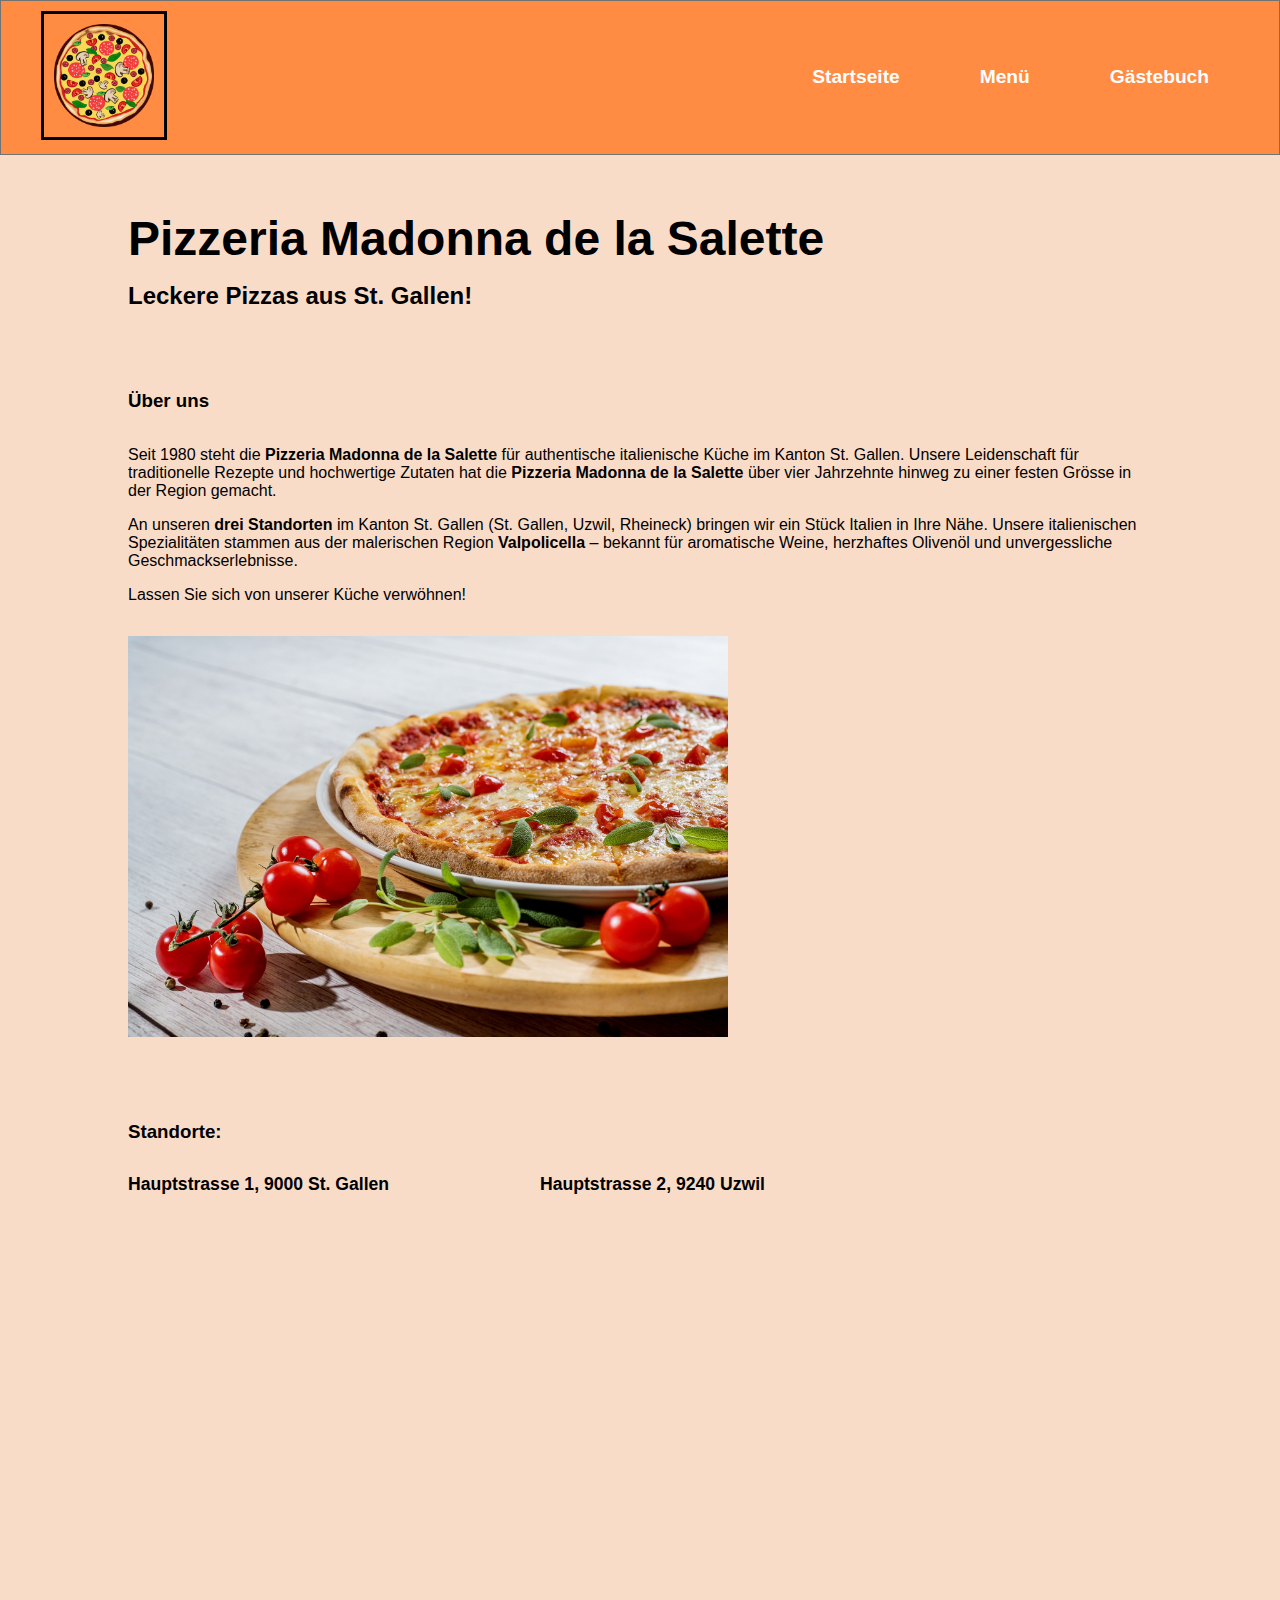
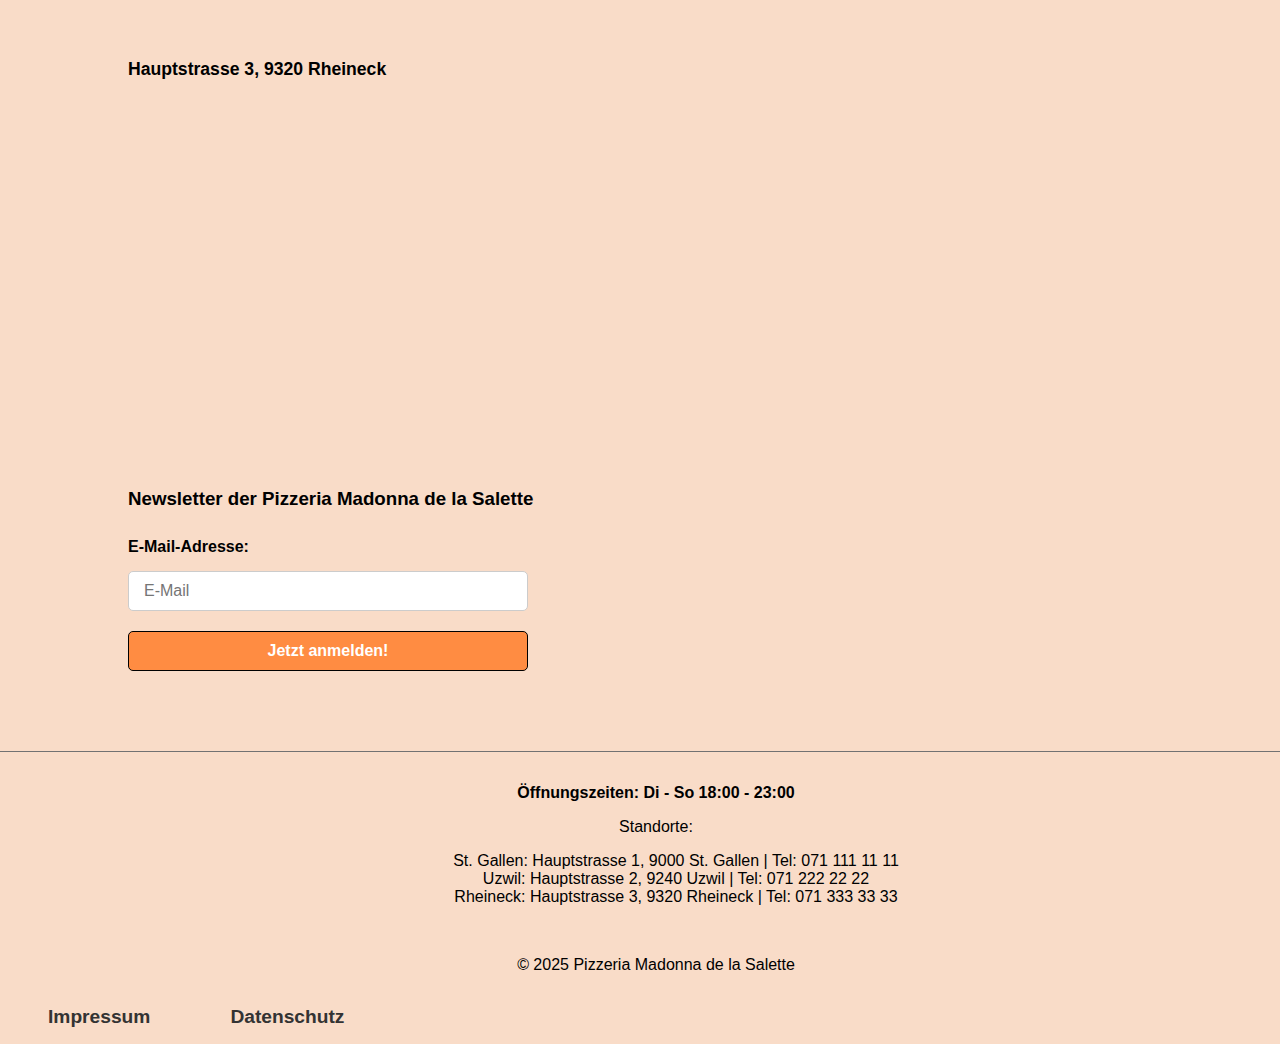
<file: index.html>
<!DOCTYPE html>
<html>

<head>
    <meta charset="UTF-8">
    <title>Pizzeria Madonna de la Salette</title>
    <link rel="stylesheet" href="style.css">
<meta name="viewport" content="width=device-width, initial-scale=1.0">
<link href="https://fonts.googleapis.com/css2?family=Great+Vibes&display=swap" rel="stylesheet">
</head>

<body>
    <header>
        <a href="index.html" style="color: black;"><img src="pizza-logo.png" alt="Logo Pizzeria Madonna de la Salette" style="width: 100px" ></a>
        <nav>
            <ul>
                <li><a href="index.html" style="color: white;">Startseite</a></li>
                <li><a href="menu.html" style="color: white;">Menü</a></li>
                <li><a href="gaestebuch.html" style="color: white;">Gästebuch</a></li>
            </ul>
        </nav>
    </header>

    <main>
        <section>
            <h1>Pizzeria Madonna de la Salette</h1>
            <h2>Leckere Pizzas aus St. Gallen!</h2>
        </section>
        <section class="about">
            <h3 id="h3-about-title">Über uns</h3>
            <br>
            <p class="about-text">Seit 1980 steht die <strong>Pizzeria Madonna de la Salette</strong> für authentische
                italienische
                Küche im Kanton St. Gallen. Unsere Leidenschaft für traditionelle Rezepte und
                hochwertige Zutaten hat die <strong>Pizzeria Madonna de la Salette</strong> über vier Jahrzehnte hinweg
                zu einer festen Grösse in der Region gemacht.</p>

            <p class="about-text">An unseren <strong>drei Standorten</strong> im Kanton St. Gallen (St. Gallen, Uzwil,
                Rheineck)
                bringen wir ein Stück Italien in Ihre Nähe. Unsere italienischen Spezialitäten stammen aus der malerischen Region
                <strong>Valpolicella</strong> – bekannt für aromatische Weine, herzhaftes Olivenöl und unvergessliche
                Geschmackserlebnisse.
            </p>

            <p class="about-text">Lassen Sie sich von unserer Küche verwöhnen!</p>
            <img src="pizza-3010062_1920.jpg" id="pizza-bild" alt="Logo Pizzeria Madonna de la Salette">

        </section>
        <section id="h3-standorte">
            <h3 id="h3-locations-title" style="margin-bottom: -3rem;">Standorte:</h3>
        </section>

        <section class="locations">
            <div class="location">
                <h4>Hauptstrasse 1, 9000 St. Gallen</h5>
                    <iframe
                        src="https://www.google.com/maps/embed?pb=!1m18!1m12!1m3!1d38522.3058376064!2d9.322096333840916!3d47.424164760724864!2m3!1f0!2f0!3f0!3m2!1i1024!2i768!4f13.1!3m3!1m2!1s0x479b1e297633d855%3A0x9a2250081ffe6114!2sSt%20Gallen!5e1!3m2!1sen!2sch!4v1752484980339!5m2!1sen!2sch"
                        width="100%" height="300" style="border:0;" allowfullscreen="" loading="lazy"
                        referrerpolicy="no-referrer-when-downgrade"></iframe>
            </div>
            <div class="location">
                <h4>Hauptstrasse 2, 9240 Uzwil</h5>
                    <iframe
                        src="https://www.google.com/maps/embed?pb=!1m18!1m12!1m3!1d38507.57140743066!2d9.070027484159581!3d47.444296438956336!2m3!1f0!2f0!3f0!3m2!1i1024!2i768!4f13.1!3m3!1m2!1s0x479ae88aa4f1baf9%3A0xbaca3bdf74beb107!2sUzwil!5e1!3m2!1sen!2sch!4v1752485141535!5m2!1sen!2sch"
                        width="100%" height="300" style="border:0;" allowfullscreen="" loading="lazy"
                        referrerpolicy="no-referrer-when-downgrade"></iframe>
            </div>
            <div class="location">
                <h4>Hauptstrasse 3, 9320 Rheineck</h5>
                    <iframe
                        src="https://www.google.com/maps/embed?pb=!1m18!1m12!1m3!1d19243.33407660475!2d9.563359743087398!3d47.47284545615012!2m3!1f0!2f0!3f0!3m2!1i1024!2i768!4f13.1!3m3!1m2!1s0x479b10f1fc8e927b%3A0x6ae0f3631b26f71b!2sRheineck!5e1!3m2!1sen!2sch!4v1752485193903!5m2!1sen!2sch"
                        width="100%" height="300" style="border:0;" allowfullscreen="" loading="lazy"
                        referrerpolicy="no-referrer-when-downgrade"></iframe>
            </div>
        </section>
        <section>
            <h3 id="h3-newsletter-title">Newsletter der Pizzeria Madonna de la Salette</h3>
            <br>
            <form id="mail-feld">
                <label for="email" style="text-align: left;">E-Mail-Adresse:</label>
                <input type="email" id="email" name="email" required placeholder="E-Mail">
                <button type="submit" class="submit-button">Jetzt anmelden!</button>
                <p id="error-msg" style="color: red; display: none;"></p>
            </form>
        </section>

    </main>

    <footer>
        <div id="footer-div2">
            <p id="opening-hours"><strong>Öffnungszeiten: Di - So 18:00 - 23:00</strong></p>
            <p id="standorte">Standorte:</p>
            <ul>
                <li>St. Gallen: Hauptstrasse 1, 9000 St. Gallen | Tel:&nbsp;071&nbsp;111&nbsp;11&nbsp;11</li>
                <li>Uzwil: Hauptstrasse 2, 9240 Uzwil | Tel:&nbsp;071&nbsp;222&nbsp;22&nbsp;22</li>
                <li>Rheineck: Hauptstrasse 3, 9320 Rheineck | Tel:&nbsp;071&nbsp;333&nbsp;33&nbsp;33</li>
            </ul>
            <br>
            <p>© 2025 Pizzeria Madonna de la Salette</p>
        </div>
        <div id="footer-div2">
            <nav>
                <ul class="footer-liste">
                    <li><a href="impressum.html">Impressum</a></li>
                    <li><a href="datenschutz.html">Datenschutz</a></li>
                </ul>
            </nav>
        </div>
    </footer>
</body>

<script>document.getElementById('mail-feld').addEventListener('submit', function (e) {
        e.preventDefault(); // ❗ Verhindert das Weiterleiten / Absenden

        const errorMsg = document.getElementById('error-msg');
        errorMsg.textContent = 'Newsletter-Anmeldung derzeit nicht möglich.';
        errorMsg.style.display = 'block';
    });
    // Seite springt zurück nach oben beim Neuladen
    window.addEventListener('load', () => {
        setTimeout(() => window.scrollTo(0, 0), 0);
    });</script>

</html>
</file>
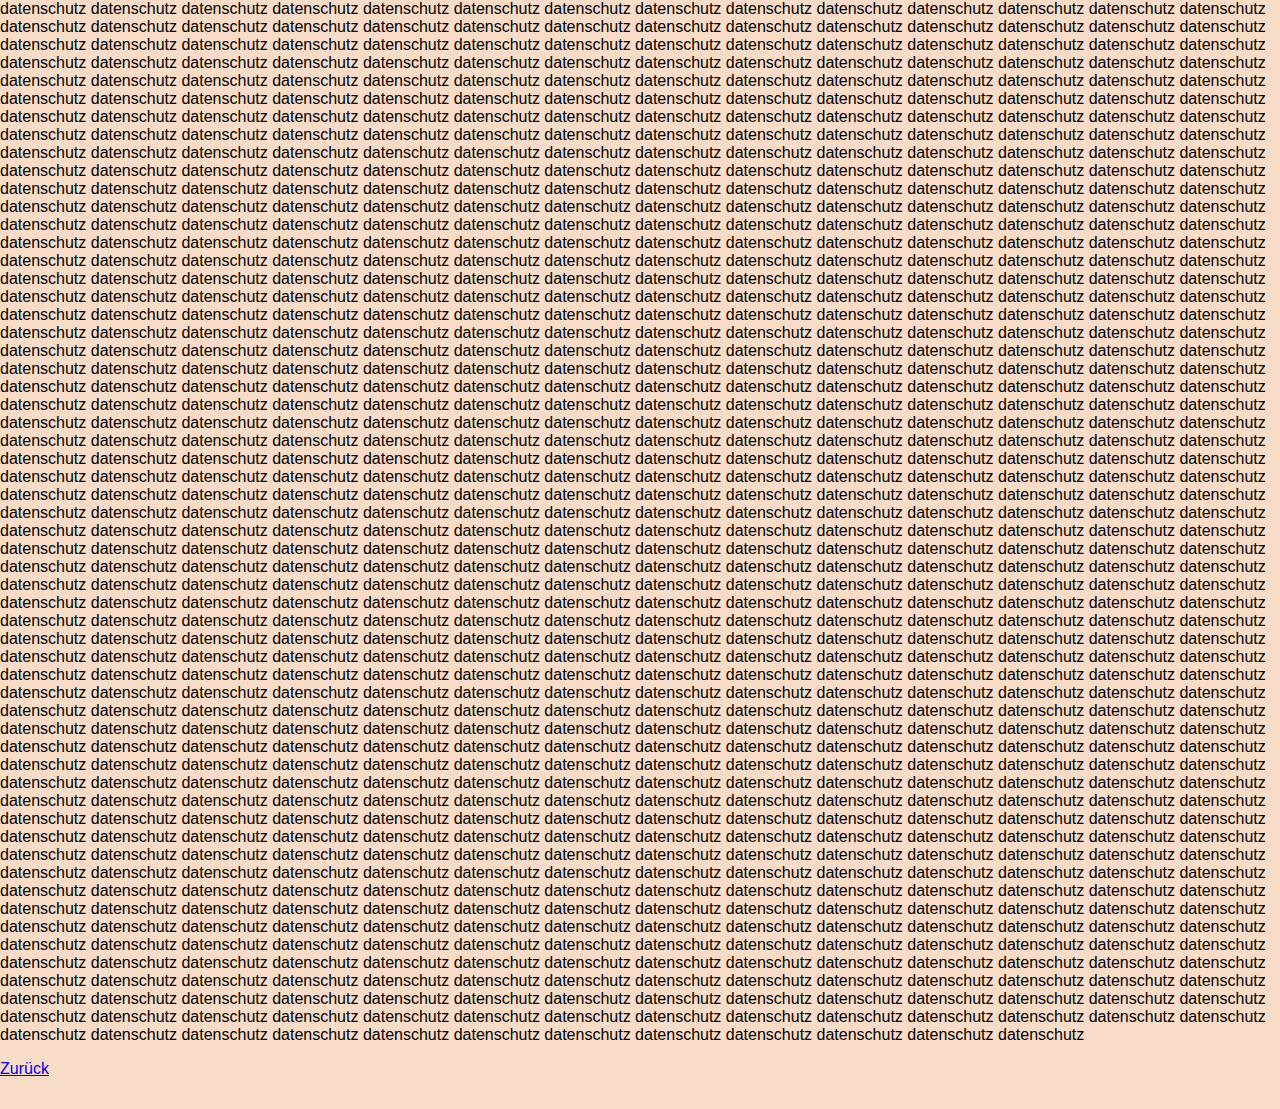
<file: datenschutz.html>
<html>

<head>
    <meta charset="UTF-8">
    <title>Pizzeria Madonna de la Salette</title>
    <link rel="stylesheet" href="style.css">
</head>

<body>
    <main>
        <p>datenschutz datenschutz datenschutz datenschutz datenschutz datenschutz datenschutz datenschutz datenschutz datenschutz datenschutz datenschutz datenschutz datenschutz datenschutz datenschutz datenschutz datenschutz datenschutz datenschutz datenschutz datenschutz datenschutz datenschutz datenschutz datenschutz datenschutz datenschutz datenschutz datenschutz datenschutz datenschutz datenschutz datenschutz datenschutz datenschutz datenschutz datenschutz datenschutz datenschutz datenschutz datenschutz datenschutz datenschutz datenschutz datenschutz datenschutz datenschutz datenschutz datenschutz datenschutz datenschutz datenschutz datenschutz datenschutz datenschutz datenschutz datenschutz datenschutz datenschutz datenschutz datenschutz datenschutz datenschutz datenschutz datenschutz datenschutz datenschutz datenschutz datenschutz datenschutz datenschutz datenschutz datenschutz datenschutz datenschutz datenschutz datenschutz datenschutz datenschutz datenschutz datenschutz datenschutz datenschutz datenschutz datenschutz datenschutz datenschutz datenschutz datenschutz datenschutz datenschutz datenschutz datenschutz datenschutz datenschutz datenschutz datenschutz datenschutz datenschutz datenschutz datenschutz datenschutz datenschutz datenschutz datenschutz datenschutz datenschutz datenschutz datenschutz datenschutz datenschutz datenschutz datenschutz datenschutz datenschutz datenschutz datenschutz datenschutz datenschutz datenschutz datenschutz datenschutz datenschutz datenschutz datenschutz datenschutz datenschutz datenschutz datenschutz datenschutz datenschutz datenschutz datenschutz datenschutz datenschutz datenschutz datenschutz datenschutz datenschutz datenschutz datenschutz datenschutz datenschutz datenschutz datenschutz datenschutz datenschutz datenschutz datenschutz datenschutz datenschutz datenschutz datenschutz datenschutz datenschutz datenschutz datenschutz datenschutz datenschutz datenschutz datenschutz datenschutz datenschutz datenschutz datenschutz datenschutz datenschutz datenschutz datenschutz datenschutz datenschutz datenschutz datenschutz datenschutz datenschutz datenschutz datenschutz datenschutz datenschutz datenschutz datenschutz datenschutz datenschutz datenschutz datenschutz datenschutz datenschutz datenschutz datenschutz datenschutz datenschutz datenschutz datenschutz datenschutz datenschutz datenschutz datenschutz datenschutz datenschutz datenschutz datenschutz datenschutz datenschutz datenschutz datenschutz datenschutz datenschutz datenschutz datenschutz datenschutz datenschutz datenschutz datenschutz datenschutz datenschutz datenschutz datenschutz datenschutz datenschutz datenschutz datenschutz datenschutz datenschutz datenschutz datenschutz datenschutz datenschutz datenschutz datenschutz datenschutz datenschutz datenschutz datenschutz datenschutz datenschutz datenschutz datenschutz datenschutz datenschutz datenschutz datenschutz datenschutz datenschutz datenschutz datenschutz datenschutz datenschutz datenschutz datenschutz datenschutz datenschutz datenschutz datenschutz datenschutz datenschutz datenschutz datenschutz datenschutz datenschutz datenschutz datenschutz datenschutz datenschutz datenschutz datenschutz datenschutz datenschutz datenschutz datenschutz datenschutz datenschutz datenschutz datenschutz datenschutz datenschutz datenschutz datenschutz datenschutz datenschutz datenschutz datenschutz datenschutz datenschutz datenschutz datenschutz datenschutz datenschutz datenschutz datenschutz datenschutz datenschutz datenschutz datenschutz datenschutz datenschutz datenschutz datenschutz datenschutz datenschutz datenschutz datenschutz datenschutz datenschutz datenschutz datenschutz datenschutz datenschutz datenschutz datenschutz datenschutz datenschutz datenschutz datenschutz datenschutz datenschutz datenschutz datenschutz datenschutz datenschutz datenschutz datenschutz datenschutz datenschutz datenschutz datenschutz datenschutz datenschutz datenschutz datenschutz datenschutz datenschutz datenschutz datenschutz datenschutz datenschutz datenschutz datenschutz datenschutz datenschutz datenschutz datenschutz datenschutz datenschutz datenschutz datenschutz datenschutz datenschutz datenschutz datenschutz datenschutz datenschutz datenschutz datenschutz datenschutz datenschutz datenschutz datenschutz datenschutz datenschutz datenschutz datenschutz datenschutz datenschutz datenschutz datenschutz datenschutz datenschutz datenschutz datenschutz datenschutz datenschutz datenschutz datenschutz datenschutz datenschutz datenschutz datenschutz datenschutz datenschutz datenschutz datenschutz datenschutz datenschutz datenschutz datenschutz datenschutz datenschutz datenschutz datenschutz datenschutz datenschutz datenschutz datenschutz datenschutz datenschutz datenschutz datenschutz datenschutz datenschutz datenschutz datenschutz datenschutz datenschutz datenschutz datenschutz datenschutz datenschutz datenschutz datenschutz datenschutz datenschutz datenschutz datenschutz datenschutz datenschutz datenschutz datenschutz datenschutz datenschutz datenschutz datenschutz datenschutz datenschutz datenschutz datenschutz datenschutz datenschutz datenschutz datenschutz datenschutz datenschutz datenschutz datenschutz datenschutz datenschutz datenschutz datenschutz datenschutz datenschutz datenschutz datenschutz datenschutz datenschutz datenschutz datenschutz datenschutz datenschutz datenschutz datenschutz datenschutz datenschutz datenschutz datenschutz datenschutz datenschutz datenschutz datenschutz datenschutz datenschutz datenschutz datenschutz datenschutz datenschutz datenschutz datenschutz datenschutz datenschutz datenschutz datenschutz datenschutz datenschutz datenschutz datenschutz datenschutz datenschutz datenschutz datenschutz datenschutz datenschutz datenschutz datenschutz datenschutz datenschutz datenschutz datenschutz datenschutz datenschutz datenschutz datenschutz datenschutz datenschutz datenschutz datenschutz datenschutz datenschutz datenschutz datenschutz datenschutz datenschutz datenschutz datenschutz datenschutz datenschutz datenschutz datenschutz datenschutz datenschutz datenschutz datenschutz datenschutz datenschutz datenschutz datenschutz datenschutz datenschutz datenschutz datenschutz datenschutz datenschutz datenschutz datenschutz datenschutz datenschutz datenschutz datenschutz datenschutz datenschutz datenschutz datenschutz datenschutz datenschutz datenschutz datenschutz datenschutz datenschutz datenschutz datenschutz datenschutz datenschutz datenschutz datenschutz datenschutz datenschutz datenschutz datenschutz datenschutz datenschutz datenschutz datenschutz datenschutz datenschutz datenschutz datenschutz datenschutz datenschutz datenschutz datenschutz datenschutz datenschutz datenschutz datenschutz datenschutz datenschutz datenschutz datenschutz datenschutz datenschutz datenschutz datenschutz datenschutz datenschutz datenschutz datenschutz datenschutz datenschutz datenschutz datenschutz datenschutz datenschutz datenschutz datenschutz datenschutz datenschutz datenschutz datenschutz datenschutz datenschutz datenschutz datenschutz datenschutz datenschutz datenschutz datenschutz datenschutz datenschutz datenschutz datenschutz datenschutz datenschutz datenschutz datenschutz datenschutz datenschutz datenschutz datenschutz datenschutz datenschutz datenschutz datenschutz datenschutz datenschutz datenschutz datenschutz datenschutz datenschutz datenschutz datenschutz datenschutz datenschutz datenschutz datenschutz datenschutz datenschutz datenschutz datenschutz datenschutz datenschutz datenschutz datenschutz datenschutz datenschutz datenschutz datenschutz datenschutz datenschutz datenschutz datenschutz datenschutz datenschutz datenschutz datenschutz datenschutz datenschutz datenschutz datenschutz datenschutz datenschutz datenschutz datenschutz datenschutz datenschutz datenschutz datenschutz datenschutz datenschutz datenschutz datenschutz datenschutz datenschutz datenschutz datenschutz datenschutz datenschutz datenschutz datenschutz datenschutz datenschutz datenschutz datenschutz datenschutz datenschutz datenschutz datenschutz datenschutz datenschutz datenschutz datenschutz datenschutz datenschutz datenschutz datenschutz datenschutz datenschutz datenschutz datenschutz datenschutz datenschutz datenschutz datenschutz datenschutz datenschutz datenschutz datenschutz datenschutz datenschutz datenschutz datenschutz datenschutz datenschutz datenschutz datenschutz datenschutz datenschutz datenschutz datenschutz datenschutz datenschutz datenschutz datenschutz datenschutz datenschutz datenschutz datenschutz datenschutz datenschutz datenschutz datenschutz datenschutz datenschutz datenschutz datenschutz datenschutz datenschutz datenschutz datenschutz datenschutz datenschutz datenschutz datenschutz datenschutz datenschutz datenschutz datenschutz datenschutz datenschutz datenschutz datenschutz datenschutz datenschutz datenschutz datenschutz datenschutz datenschutz datenschutz datenschutz datenschutz datenschutz datenschutz datenschutz datenschutz datenschutz datenschutz datenschutz datenschutz datenschutz datenschutz datenschutz datenschutz datenschutz datenschutz datenschutz datenschutz datenschutz datenschutz datenschutz datenschutz datenschutz datenschutz datenschutz datenschutz datenschutz datenschutz datenschutz datenschutz datenschutz datenschutz datenschutz datenschutz datenschutz datenschutz datenschutz datenschutz datenschutz datenschutz datenschutz datenschutz datenschutz datenschutz datenschutz datenschutz datenschutz datenschutz datenschutz datenschutz datenschutz datenschutz datenschutz datenschutz datenschutz datenschutz datenschutz datenschutz datenschutz datenschutz datenschutz datenschutz datenschutz datenschutz datenschutz</p>
        <a href="index.html" style="padding: 2rem 0;">Zurück</a>
        </body>
</main>

</html>
</file>
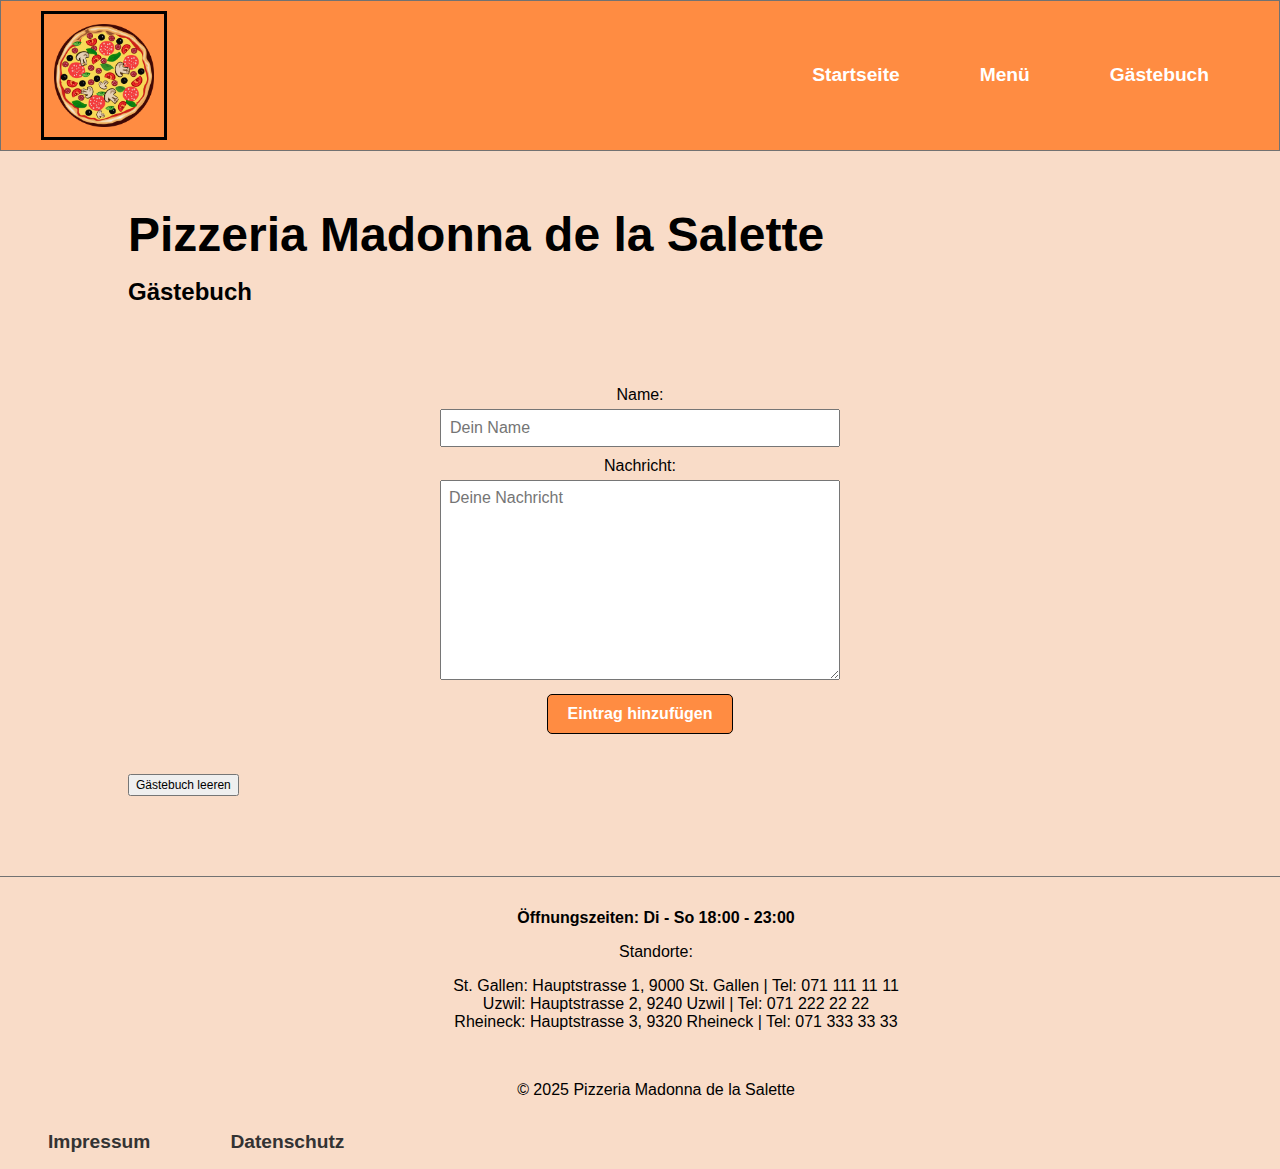
<file: gaestebuch.html>
<!DOCTYPE html>
<html>

<head>
    <meta charset="UTF-8">
    <title>Pizzeria Madonna de la Salette</title>
    <link rel="stylesheet" href="style.css">
</head>

<body>
    <header>
        <img src="pizza-logo.png" alt="Logo Pizzeria Madonna de la Salette" style="width: 100px">
        <nav>
            <ul>
                <li><a href="index.html" style="color: white;">Startseite</a></li>
                <li><a href="menu.html" style="color: white;">Menü</a></li>
                <li><a href="gaestebuch.html" style="color: white;">Gästebuch</a></li>
            </ul>
        </nav>
    </header>

<main>
        <section>
            <h1>Pizzeria Madonna de la Salette</h1>
            <h2>Gästebuch</h2>
        </section>
        <section class="guestbook">
            <form id="guestbook-form">
                <label for="name">Name:</label>
                <input type="text" id="name" required maxlength="50" placeholder="Dein Name" />

                <label for="message">Nachricht:</label>
                <textarea id="message" required maxlength="300" placeholder="Deine Nachricht"></textarea>
                <BR>
                <button type="submit" class="submit-button">Eintrag hinzufügen</button>
            </form>
            <div id="entries"></div>
            <button id="clear-guestbook">Gästebuch leeren</button>

        </section>
    </main>

    <footer>
        <div id="footer-div2">
            <p id="opening-hours"><strong>Öffnungszeiten: Di - So 18:00 - 23:00</strong></p>
            <p id="standorte">Standorte:</p>
            <ul>
                <li>St. Gallen: Hauptstrasse 1, 9000 St. Gallen | Tel: 071 111 11 11</li>
                <li>Uzwil: Hauptstrasse 2, 9240 Uzwil | Tel: 071 222 22 22</li>
                <li>Rheineck: Hauptstrasse 3, 9320 Rheineck | Tel: 071 333 33 33</li>
            </ul>
            <br>
            <p>© 2025 Pizzeria Madonna de la Salette</p>
        </div>
        <div id="footer-div2">
            <nav>
                <ul class="footer-liste">
                    <li><a href="impressum.html">Impressum</a></li>
                    <li><a href="datenschutz.html">Datenschutz</a></li>
                </ul>
            </nav>
        </div>
    </footer>
</body>





<script>
    const form = document.getElementById('guestbook-form');
    const entriesDiv = document.getElementById('entries');

    // Lade gespeicherte Einträge oder leeres Array
    let entries = JSON.parse(localStorage.getItem('guestbookEntries')) || [];

    // Funktion zum Anzeigen der Einträge
    function renderEntries() {
        entriesDiv.innerHTML = '';
        entries.forEach(entry => {
            const entryEl = document.createElement('div');
            entryEl.classList.add('entry');
            entryEl.innerHTML = `
                    <strong>${escapeHTML(entry.name)}</strong>
                    <time>${new Date(entry.date).toLocaleString()}</time>
                    <p>${escapeHTML(entry.message)}</p>
                `;
            entriesDiv.appendChild(entryEl);
        });
    }

    // HTML Escaping für Sicherheit
    function escapeHTML(text) {
        const div = document.createElement('div');
        div.textContent = text;
        return div.innerHTML;
    }

    // Neue Einträge speichern und anzeigen
    form.addEventListener('submit', e => {
        e.preventDefault();

        const name = form.name.value.trim();
        const message = form.message.value.trim();

        if (!name || !message) {
            alert('Bitte Name und Nachricht eingeben.');
            return;
        }

        const newEntry = {
            name,
            message,
            date: new Date().toISOString()
        };

        entries.unshift(newEntry); // Neuester Eintrag oben
        localStorage.setItem('guestbookEntries', JSON.stringify(entries));

        renderEntries();

        form.reset();
    });

    // Zeige Einträge beim Laden
    renderEntries();

    // Leeren

    document.getElementById('clear-guestbook').addEventListener('click', () => {
        if (confirm('Willst du wirklich alle Einträge löschen?')) {
            entries = [];
            localStorage.removeItem('guestbookEntries'); // oder: localStorage.setItem('guestbookEntries', '[]');
            renderEntries();
        }
    });
    // Seite springt zurück nach oben beim Neuladen
    window.addEventListener('load', () => {
        setTimeout(() => window.scrollTo(0, 0), 0);
    });</script>
</script>

</html>
</file>
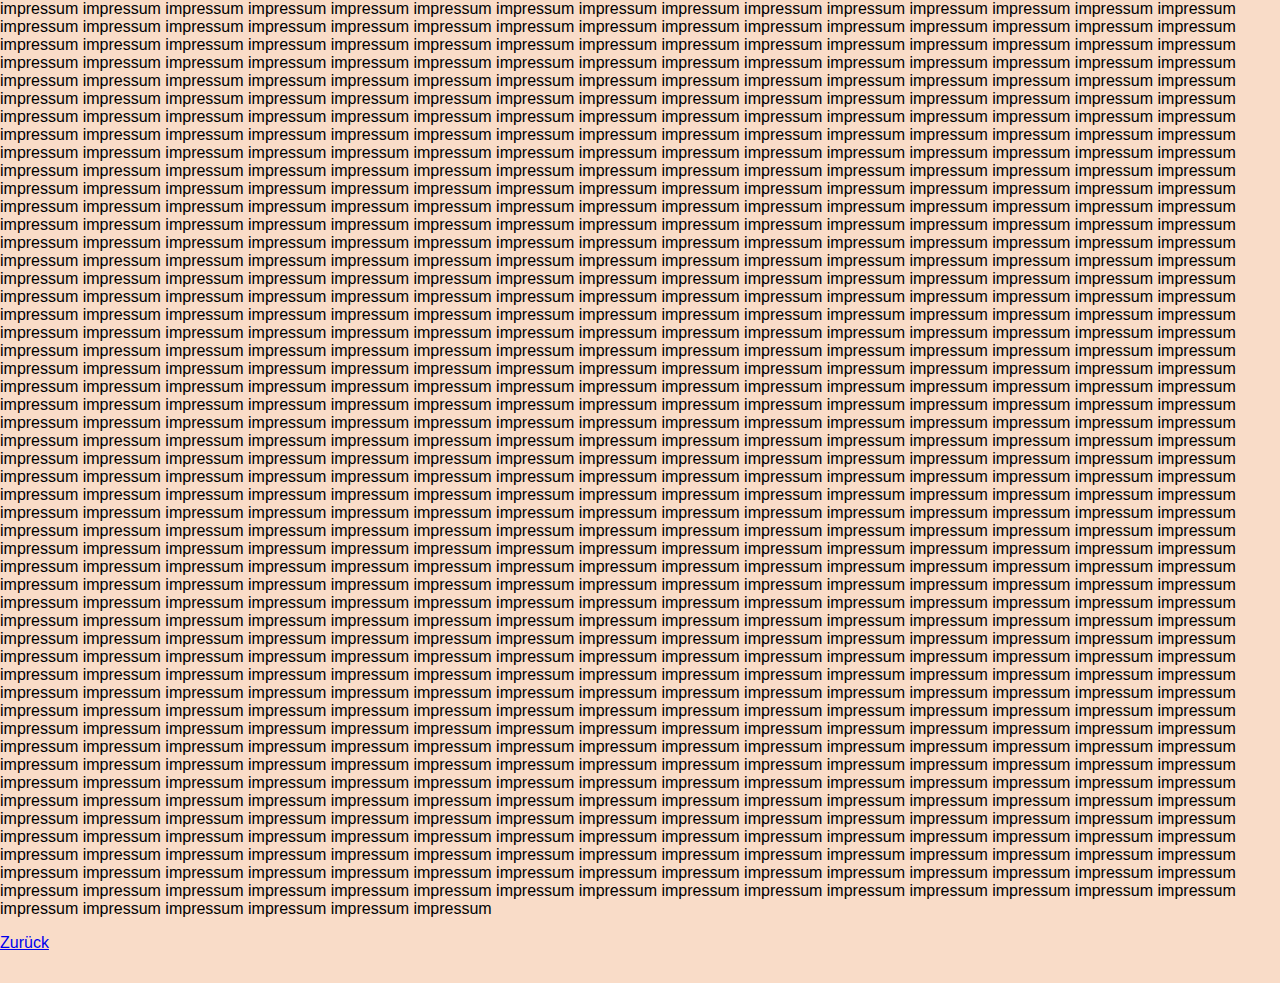
<file: impressum.html>
<html>

<head>
    <meta charset="UTF-8">
    <title>Pizzeria Madonna de la Salette</title>
    <link rel="stylesheet" href="style.css">
</head>

<body>
    <main>
        <p>impressum impressum impressum impressum impressum impressum impressum impressum impressum impressum impressum
            impressum impressum impressum impressum impressum impressum impressum impressum impressum impressum
            impressum impressum impressum impressum impressum impressum impressum impressum impressum impressum
            impressum impressum impressum impressum impressum impressum impressum impressum impressum impressum
            impressum impressum impressum impressum impressum impressum impressum impressum impressum impressum
            impressum impressum impressum impressum impressum impressum impressum impressum impressum impressum
            impressum impressum impressum impressum impressum impressum impressum impressum impressum impressum
            impressum impressum impressum impressum impressum impressum impressum impressum impressum impressum
            impressum impressum impressum impressum impressum impressum impressum impressum impressum impressum
            impressum impressum impressum impressum impressum impressum impressum impressum impressum impressum
            impressum impressum impressum impressum impressum impressum impressum impressum impressum impressum
            impressum impressum impressum impressum impressum impressum impressum impressum impressum impressum
            impressum impressum impressum impressum impressum impressum impressum impressum impressum impressum
            impressum impressum impressum impressum impressum impressum impressum impressum impressum impressum
            impressum impressum impressum impressum impressum impressum impressum impressum impressum impressum
            impressum impressum impressum impressum impressum impressum impressum impressum impressum impressum
            impressum impressum impressum impressum impressum impressum impressum impressum impressum impressum
            impressum impressum impressum impressum impressum impressum impressum impressum impressum impressum
            impressum impressum impressum impressum impressum impressum impressum impressum impressum impressum
            impressum impressum impressum impressum impressum impressum impressum impressum impressum impressum
            impressum impressum impressum impressum impressum impressum impressum impressum impressum impressum
            impressum impressum impressum impressum impressum impressum impressum impressum impressum impressum
            impressum impressum impressum impressum impressum impressum impressum impressum impressum impressum
            impressum impressum impressum impressum impressum impressum impressum impressum impressum impressum
            impressum impressum impressum impressum impressum impressum impressum impressum impressum impressum
            impressum impressum impressum impressum impressum impressum impressum impressum impressum impressum
            impressum impressum impressum impressum impressum impressum impressum impressum impressum impressum
            impressum impressum impressum impressum impressum impressum impressum impressum impressum impressum
            impressum impressum impressum impressum impressum impressum impressum impressum impressum impressum
            impressum impressum impressum impressum impressum impressum impressum impressum impressum impressum
            impressum impressum impressum impressum impressum impressum impressum impressum impressum impressum
            impressum impressum impressum impressum impressum impressum impressum impressum impressum impressum
            impressum impressum impressum impressum impressum impressum impressum impressum impressum impressum
            impressum impressum impressum impressum impressum impressum impressum impressum impressum impressum
            impressum impressum impressum impressum impressum impressum impressum impressum impressum impressum
            impressum impressum impressum impressum impressum impressum impressum impressum impressum impressum
            impressum impressum impressum impressum impressum impressum impressum impressum impressum impressum
            impressum impressum impressum impressum impressum impressum impressum impressum impressum impressum
            impressum impressum impressum impressum impressum impressum impressum impressum impressum impressum
            impressum impressum impressum impressum impressum impressum impressum impressum impressum impressum
            impressum impressum impressum impressum impressum impressum impressum impressum impressum impressum
            impressum impressum impressum impressum impressum impressum impressum impressum impressum impressum
            impressum impressum impressum impressum impressum impressum impressum impressum impressum impressum
            impressum impressum impressum impressum impressum impressum impressum impressum impressum impressum
            impressum impressum impressum impressum impressum impressum impressum impressum impressum impressum
            impressum impressum impressum impressum impressum impressum impressum impressum impressum impressum
            impressum impressum impressum impressum impressum impressum impressum impressum impressum impressum
            impressum impressum impressum impressum impressum impressum impressum impressum impressum impressum
            impressum impressum impressum impressum impressum impressum impressum impressum impressum impressum
            impressum impressum impressum impressum impressum impressum impressum impressum impressum impressum
            impressum impressum impressum impressum impressum impressum impressum impressum impressum impressum
            impressum impressum impressum impressum impressum impressum impressum impressum impressum impressum
            impressum impressum impressum impressum impressum impressum impressum impressum impressum impressum
            impressum impressum impressum impressum impressum impressum impressum impressum impressum impressum
            impressum impressum impressum impressum impressum impressum impressum impressum impressum impressum
            impressum impressum impressum impressum impressum impressum impressum impressum impressum impressum
            impressum impressum impressum impressum impressum impressum impressum impressum impressum impressum
            impressum impressum impressum impressum impressum impressum impressum impressum impressum impressum
            impressum impressum impressum impressum impressum impressum impressum impressum impressum impressum
            impressum impressum impressum impressum impressum impressum impressum impressum impressum impressum
            impressum impressum impressum impressum impressum impressum impressum impressum impressum impressum
            impressum impressum impressum impressum impressum impressum impressum impressum impressum impressum
            impressum impressum impressum impressum impressum impressum impressum impressum impressum impressum
            impressum impressum impressum impressum impressum impressum impressum impressum impressum impressum
            impressum impressum impressum impressum impressum impressum impressum impressum impressum impressum
            impressum impressum impressum impressum impressum impressum impressum impressum impressum impressum
            impressum impressum impressum impressum impressum impressum impressum impressum impressum impressum
            impressum impressum impressum impressum impressum impressum impressum impressum impressum impressum
            impressum impressum impressum impressum impressum impressum impressum impressum impressum impressum
            impressum impressum impressum impressum impressum impressum impressum impressum impressum impressum
            impressum impressum impressum impressum impressum impressum impressum impressum impressum impressum
            impressum impressum impressum impressum impressum impressum impressum impressum impressum impressum
            impressum impressum impressum impressum impressum impressum impressum impressum impressum impressum
            impressum impressum impressum impressum impressum impressum impressum impressum impressum impressum
            impressum impressum impressum impressum impressum impressum impressum impressum impressum impressum impressum impressum impressum impressum impressum </p>

        <a href="index.html" style="padding: 2rem 0;">Zurück</a>
        </body>
</main>

</html>
</file>
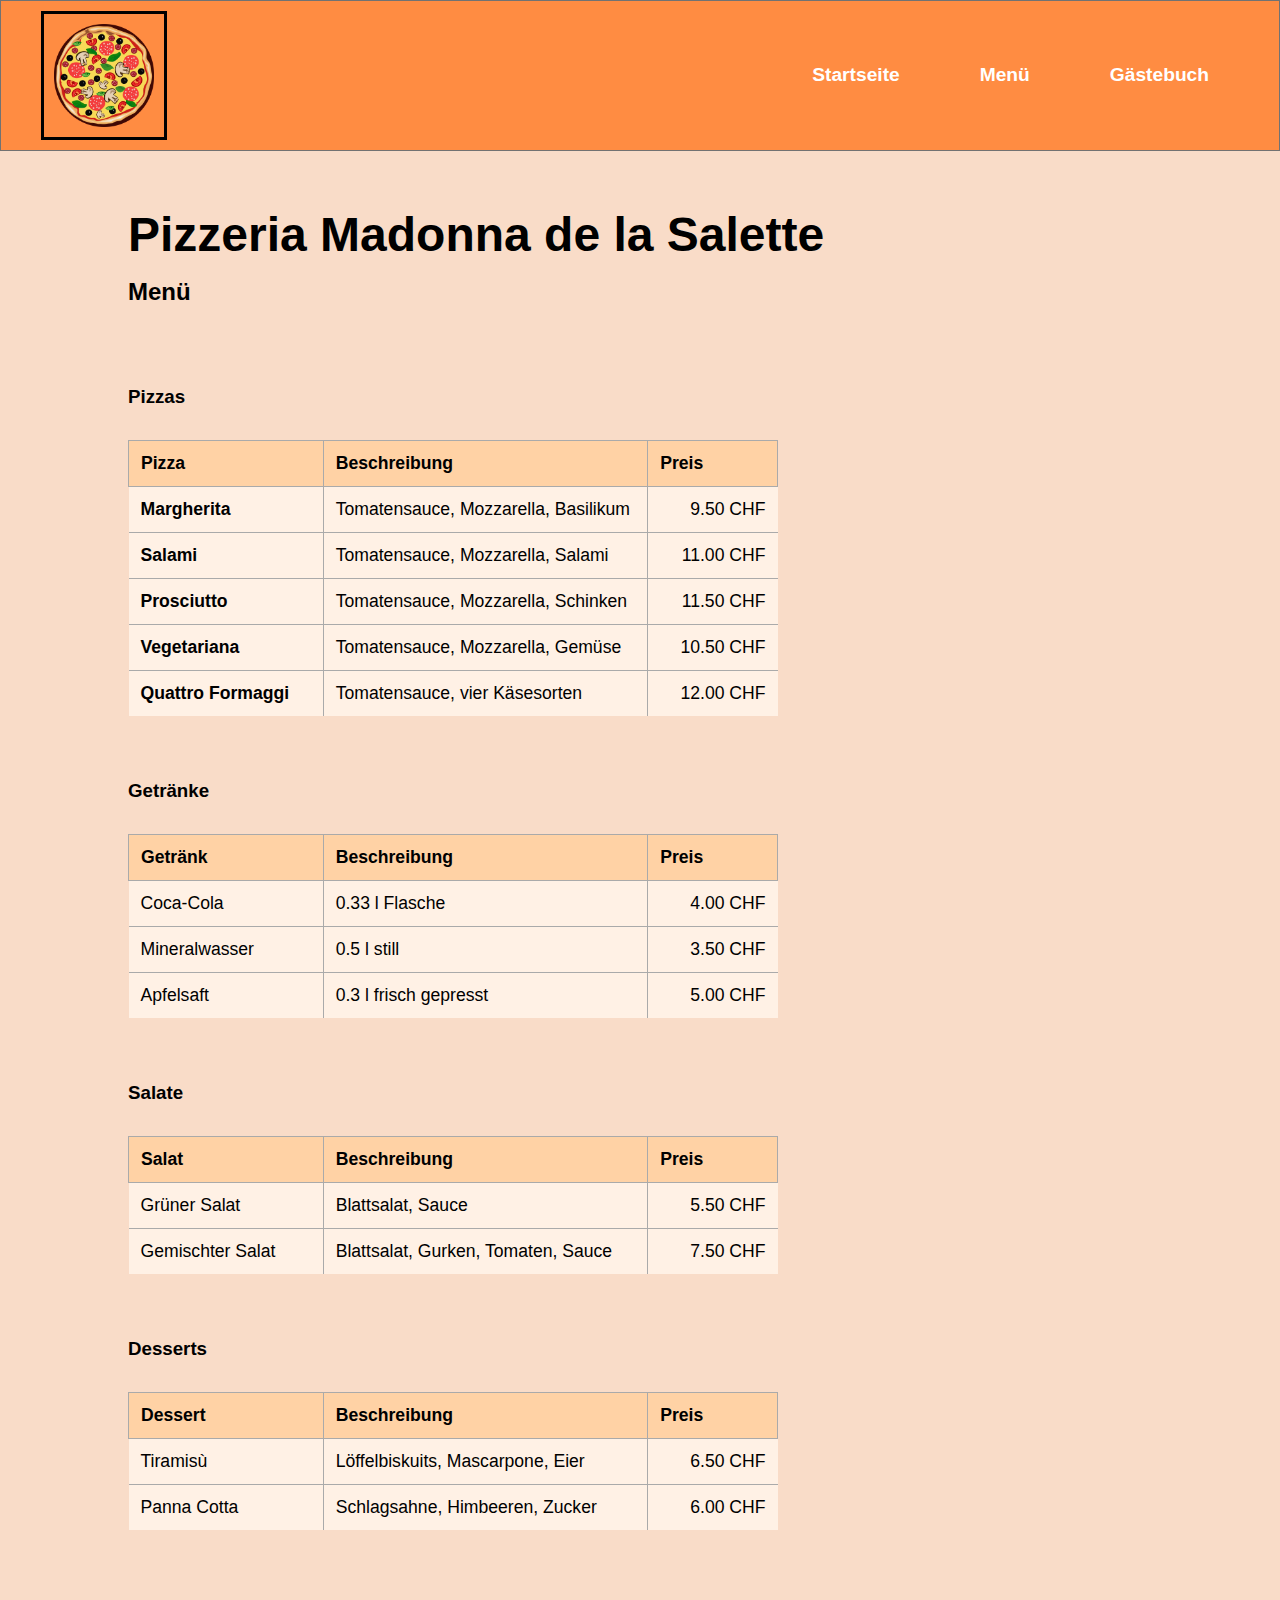
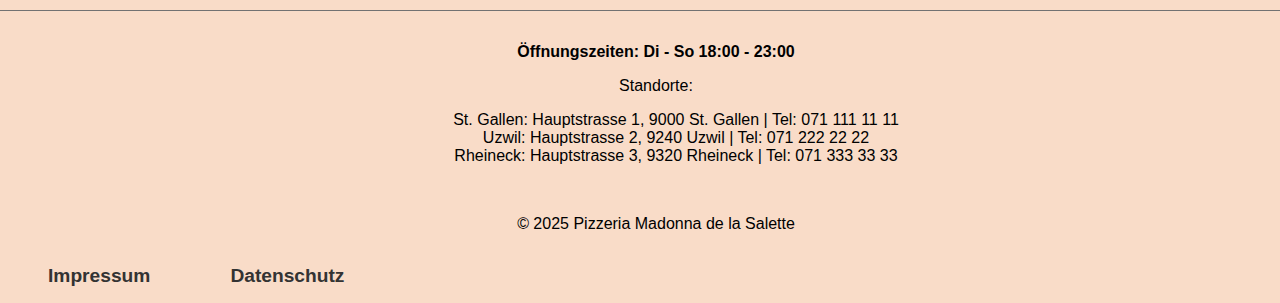
<file: menu.html>
<!DOCTYPE html>
<html>

<head>
    <meta charset="UTF-8">
    <title>Pizzeria Madonna de la Salette</title>
    <link rel="stylesheet" href="style.css">
<meta name="viewport" content="width=device-width, initial-scale=1.0">
<link href="https://fonts.googleapis.com/css2?family=Great+Vibes&display=swap" rel="stylesheet">
</head>

<body>
    <header>
        <img src="pizza-logo.png" alt="Logo Pizzeria Madonna de la Salette" style="width: 100px">
        <nav>
            <ul>
                <li><a href="index.html" style="color: white;">Startseite</a></li>
                <li><a href="menu.html" style="color: white;">Menü</a></li>
                <li><a href="gaestebuch.html" style="color: white;">Gästebuch</a></li>
            </ul>
        </nav>
    </header>

    <main>
        <main>
            <section>
                <h1>Pizzeria Madonna de la Salette</h1>
                <h2>Menü</h2>
            </section>
            <section>
                <h3>Pizzas</h3>
                <table class="border-none">
                    <colgroup>
                        <col style="width: 30%;">
                        <col style="width: 50%;"> <!-- mittlere Spalte breiter -->
                        <col style="width: 20%;">
                    </colgroup>
                    <thead style="background-color: #ffd2a5;">
                        <tr>
                            <th>Pizza</th>
                            <th>Beschreibung</th>
                            <th>Preis</th>
                        </tr>
                    </thead>
                    <tbody>
                        <tr>
                            <td class="pizza-name">Margherita</td>
                            <td>Tomatensauce, Mozzarella, Basilikum</td>
                            <td class="price">9.50 CHF</td>
                        </tr>
                        <tr>
                            <td class="pizza-name">Salami</td>
                            <td>Tomatensauce, Mozzarella, Salami</td>
                            <td class="price">11.00 CHF</td>
                        </tr>
                        <tr>
                            <td class="pizza-name">Prosciutto</td>
                            <td>Tomatensauce, Mozzarella, Schinken</td>
                            <td class="price">11.50 CHF</td>
                        </tr>
                        <tr>
                            <td class="pizza-name">Vegetariana</td>
                            <td>Tomatensauce, Mozzarella, Gemüse</td>
                            <td class="price">10.50 CHF</td>
                        </tr>
                        <tr>
                            <td class="pizza-name">Quattro Formaggi</td>
                            <td>Tomatensauce, vier Käsesorten</td>
                            <td class="price">12.00 CHF</td>
                        </tr>
                    </tbody>
                </table>

                <!-- Getränke -->
                <h3>Getränke</h3>
                <table class="border-none">
                    <colgroup>
                        <col style="width: 30%;">
                        <col style="width: 50%;"> <!-- mittlere Spalte breiter -->
                        <col style="width: 20%;">
                    </colgroup>
                    <thead style="background-color: #ffd2a5;">
                        <tr>
                            <th>Getränk</th>
                            <th>Beschreibung</th>
                            <th>Preis</th>
                        </tr>
                    </thead>
                    <tbody>
                        <tr>
                            <td>Coca-Cola</td>
                            <td>0.33&nbsp;l Flasche</td>
                            <td class="price">4.00 CHF</td>
                        </tr>
                        <tr>
                            <td>Mineralwasser</td>
                            <td>0.5&nbsp;l still</td>
                            <td class="price">3.50 CHF</td>
                        </tr>
                        <tr>
                            <td>Apfelsaft</td>
                            <td>0.3&nbsp;l frisch gepresst</td>
                            <td class="price">5.00 CHF</td>
                        </tr>
                    </tbody>
                </table>

                <!-- Salate -->
                <h3>Salate</h3>
                <table class="border-none">
                    <colgroup>
                        <col style="width: 30%;">
                        <col style="width: 50%;"> <!-- mittlere Spalte breiter -->
                        <col style="width: 20%;">
                    </colgroup>
                    <thead style="background-color: #ffd2a5;">
                        <tr>
                            <th>Salat</th>
                            <th>Beschreibung</th>
                            <th>Preis</th>
                        </tr>
                    </thead>
                    <tbody>
                        <tr>
                            <td>Grüner Salat</td>
                            <td>Blattsalat, Sauce</td>
                            <td class="price">5.50 CHF</td>
                        </tr>
                        <tr>
                            <td>Gemischter Salat</td>
                            <td>Blattsalat, Gurken, Tomaten, Sauce</td>
                            <td class="price">7.50 CHF</td>
                        </tr>
                    </tbody>
                </table>

                <!-- Desserts -->
                <h3>Desserts</h3>
                <table class="border-none">
                    <colgroup>
                        <col style="width: 30%;">
                        <col style="width: 50%;"> <!-- mittlere Spalte breiter -->
                        <col style="width: 20%;">
                    </colgroup>
                    <thead style="background-color: #ffd2a5;">
                        <tr>
                            <th>Dessert</th>
                            <th>Beschreibung</th>
                            <th>Preis</th>
                        </tr>
                    </thead>
                    <tbody>
                        <tr>
                            <td>Tiramisù</td>
                            <td>Löffelbiskuits, Mascarpone, Eier</td>
                            <td class="price">6.50 CHF</td>
                        </tr>
                        <tr>
                            <td>Panna Cotta</td>
                            <td>Schlagsahne, Himbeeren, Zucker</td>
                            <td class="price">6.00 CHF</td>
                        </tr>
                    </tbody>
                </table>
            </section>

            </section>
        </main>

        <footer>
            <div id="footer-div2">
                <p id="opening-hours"><strong>Öffnungszeiten: Di - So 18:00 - 23:00</strong></p>
                <p id="standorte">Standorte:</p>
                <ul>
                <li>St. Gallen: Hauptstrasse 1, 9000 St. Gallen | Tel:&nbsp;071&nbsp;111&nbsp;11&nbsp;11</li>
                <li>Uzwil: Hauptstrasse 2, 9240 Uzwil | Tel:&nbsp;071&nbsp;222&nbsp;22&nbsp;22</li>
                <li>Rheineck: Hauptstrasse 3, 9320 Rheineck | Tel:&nbsp;071&nbsp;333&nbsp;33&nbsp;33</li>
                </ul>
                <br>
                <p>© 2025 Pizzeria Madonna de la Salette</p>
            </div>
            <div id="footer-div2">
                <nav>
                    <ul class="footer-liste">
                        <li><a href="impressum.html">Impressum</a></li>
                        <li><a href="datenschutz.html">Datenschutz</a></li>
                    </ul>
                </nav>
            </div>
        </footer>
</body>

<script>document.getElementById('mail-feld').addEventListener('submit', function (e) {
        e.preventDefault(); // ❗ Verhindert das Weiterleiten / Absenden

        const errorMsg = document.getElementById('error-msg');
        errorMsg.textContent = 'Newsletter-Anmeldung derzeit nicht möglich.';
        errorMsg.style.display = 'block';
    });
    // Seite springt zurück nach oben beim Neuladen
    window.addEventListener('load', () => {
        setTimeout(() => window.scrollTo(0, 0), 0);
    });</script>

</html>
</file>
<file: style.css>
html {
            scroll-behavior: smooth;
        }

        html,
        body {
            font-family: Roboto, sans-serif;
            background-color: #f9dcc8;
            margin: 0;
            padding: 0;
        }

        header {
            display: flex;
            align-items: center;
            justify-content: space-between;
            padding: 10px 20px;
            background-color: #ff8c42;
            border: 1px solid #727272;
            margin: 0%;

        }

        #nav-list {
            color: white;
        }

        header img {
            width: 100px;
            margin: 0 20px;
            padding: 10px;
            border: solid
        }

        nav ul {
            list-style: none;
            display: flex;
            gap: 80px;
            margin: 0;
            padding: 0;
            padding-right: 50px;
            font-size: 120%;
        }

        nav a {
            text-decoration: none;
            color: #333;
            font-weight: bold;
        }

        nav a:hover {
            color: #c00;
        }

        h1 {
            font-size: 300%;
            margin-bottom: 1rem;
            margin-top: 2rem;
            /* oder 0, je nach gewünschtem Abstand */
        }

        h2 {
            margin: 0 0 4rem 0
        }

        h3 {
            margin: 1rem 0 0 0
        }

        /*
        #h2-newsletter {
            margin: 3rem 0rem;
            margin-left: 0;
            margin-right: 0;
        }

        #h2-about-title {
            margin-bottom: 3rem;
            margin-left: 0;
            margin-right: 0;
        }

        #h2-standorte {
            margin-bottom: -7rem;
            margin-left: 0;
            margin-right: 0;
        }
*/
        section {
            margin: 3.5rem 1rem 5rem 1.5rem;
            max-width: 1200px;
        }

        @media (min-width: 769px) {
            section {
                margin-left: 8rem;
                margin-right: 8rem;
            }
        }

        #pizza-bild,
        .location iframe {
            width: 100%;
            height: auto;
        }

        .location {
            flex: 1 1 300px;
        }

        @media (max-width: 768px) {
            header {
                padding: 10px;
            }

            footer {
                padding: 10px;
            }
        }

        #h3-standorte {
            margin-bottom: 0;
            /* oder ein anderer gewünschter Wert */
        }

        #pizza-bild {
            margin-top: 1rem;
            max-width: 600px;
        }

        .locations {
            display: flex;
            gap: 7rem;
            flex-wrap: wrap;
            /* Kein Umbruch, alle Items bleiben in einer Zeile */
        }

        .location {
            flex: 0 0 300px;
            /* fixe Breite, passend zum iframe */
            min-width: 300px;
            /* Minimum 300px breit */
            box-sizing: border-box;
            /* Padding & Border in Breite enthalten */
            font-size: 110%;
            /* Schrift etwas größer */
        }

        .location iframe {
            width: 300px;
            /* Feste Breite */
            height: 300px;
            /* Feste Höhe (1:1-Verhältnis) */
            border: 0;
        }



        #clear-guestbook {
            width: auto;
            font-size: 0.75rem;
            padding: 2px 6px;
        }

        footer {
            text-align: center;
            margin-bottom: 1rem;
            margin-top: 1rem;
            border-top: 1px solid #727272;
            padding-top: 1rem;
            padding-left: 2rem;


            ul {
                list-style: none;
            }
        }

        footer ul li {
            text-align: center;
        }


        .footer-liste {
            padding-left: 1rem;
            padding-top: 1rem;
        }


        /*Newsletter*/
        #mail-feld {
            display: flex;
            flex-direction: column;
            gap: 10px;
            max-width: 400px;
        }

        #mail-feld label {
            font-weight: bold;
            margin-bottom: 5px;
        }

        #mail-feld input[type="email"] {
            padding: 10px 15px;
            font-size: 1rem;
            border: 1px solid #ccc;
            border-radius: 5px;
            outline: none;
            transition: border-color 0.3s;
        }

        #mail-feld input[type="email"]:focus {
            border-color: #ff8c42;
        }

        .submit-button {
            background-color: #ff8c42;
            color: rgb(255, 255, 255);
            padding: 10px 20px;
            border: solid 1px black;
            border-radius: 5px;
            font-weight: bold;
            cursor: pointer;
            transition: background-color 0.3s ease;
        }

        #submit-button:hover {
            background-color: #e6762f;
        }



        /* EXKLUSIV GÄSTEBUCH*/
        #h2guestbook {
            text-align: center;
            margin-bottom: -6rem;
        }

        form {
            margin-bottom: 30px;
            text-align: center;

        }

        label {
            display: block;
            margin: 10px 0 5px;
        }

        input[type="text"],
        textarea {
            width: 80%;
            /* oder z.B. 400px */
            max-width: 400px;
            /* maximale Breite */
            padding: 8px;
            box-sizing: border-box;
            font-size: 1em;

        }

        textarea {
            resize: vertical;
            min-height: 200px;
            font-family: Roboto, sans-serif;

        }

        button {
            margin-top: 10px;
            padding: 10px 20px;
            font-size: 1em;
            cursor: pointer;
        }

        .entry {
            border-bottom: 1px solid #ddd;
            padding: 10px 0;
        }

        .entry:last-child {
            border-bottom: none;
        }

        .entry strong {
            display: block;
            margin-bottom: 5px;
        }

        .entry time {
            font-size: 0.8em;
            color: #666;
        }


        /* EXKLUSIV MENU */
        table {
            border-collapse: collapse;
            width: 650px;
            font-size: 1.1rem;
            margin-top: 2rem;
            table-layout: fixed;
            /* sorgt für gleichmäßige Spalten */

        }

        th,
        td {
            border: 1px solid #aaa;
            padding: 12px;
            text-align: left;

        }


        thead {
            background-color: #ffd2a5;
        }

        tbody {
            background-color: #fff1e5;
        }

        .pizza-name {
            font-weight: bold;
        }


        .border-none {
            border-collapse: collapse;
            border: none;
            margin-bottom: 4rem;
        }

        .border-none td {
            border: 1px solid #aaa;
        }

        .border-none tr:first-child td {
            border-top: none;
        }

        .border-none tr:last-child td {
            border-bottom: none;
        }

        .border-none tr td:first-child {
            border-left: none;
        }

        .border-none tr td:last-child {
            border-right: none;
        }

        .price {
            text-align: right;
        }
</file>
